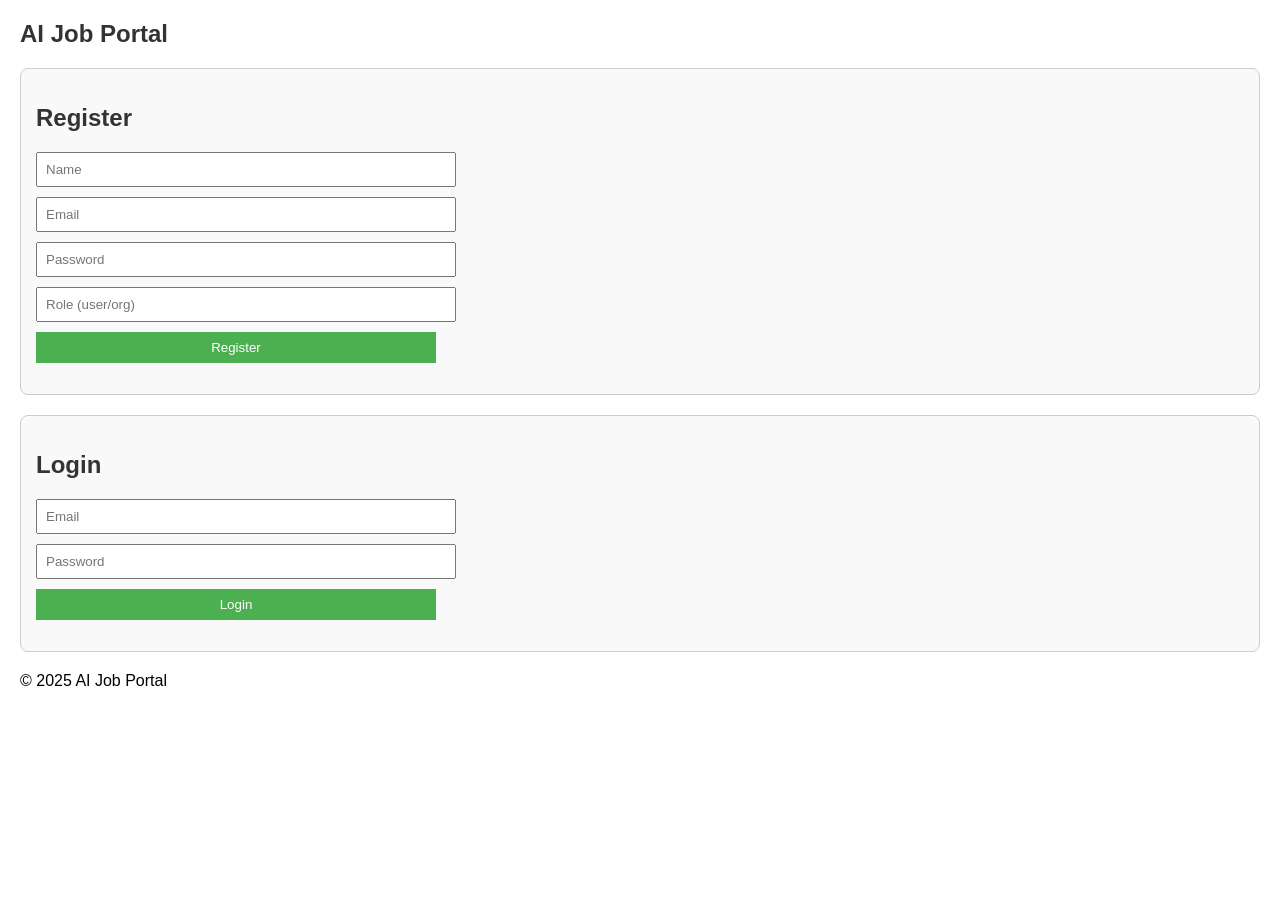
<file: src/main/resources/static/index.html>
<!DOCTYPE html>
<html lang="en">
<head>
    <meta charset="UTF-8">
    <title>AI Job Portal</title>
    <link rel="stylesheet" href="css/style.css">
</head>
<body>
<header>
    <nav>
        <h1>AI Job Portal</h1>
    </nav>
</header>

<main>
    <!-- Register -->
    <section id="register">
        <h2>Register</h2>
        <input type="text" id="regName" placeholder="Name">
        <input type="email" id="regEmail" placeholder="Email">
        <input type="password" id="regPassword" placeholder="Password">
        <input type="text" id="regRole" placeholder="Role (user/org)">
        <button onclick="register()">Register</button>
        <p id="regMsg"></p>
    </section>

    <!-- Login -->
    <section id="login">
        <h2>Login</h2>
        <input type="email" id="loginEmail" placeholder="Email">
        <input type="password" id="loginPassword" placeholder="Password">
        <button onclick="login()">Login</button>
        <p id="loginMsg"></p>
    </section>
</main>

<footer>
    <p>© 2025 AI Job Portal</p>
</footer>

<script src="js/script.js"></script>
</body>
</html>
</file>
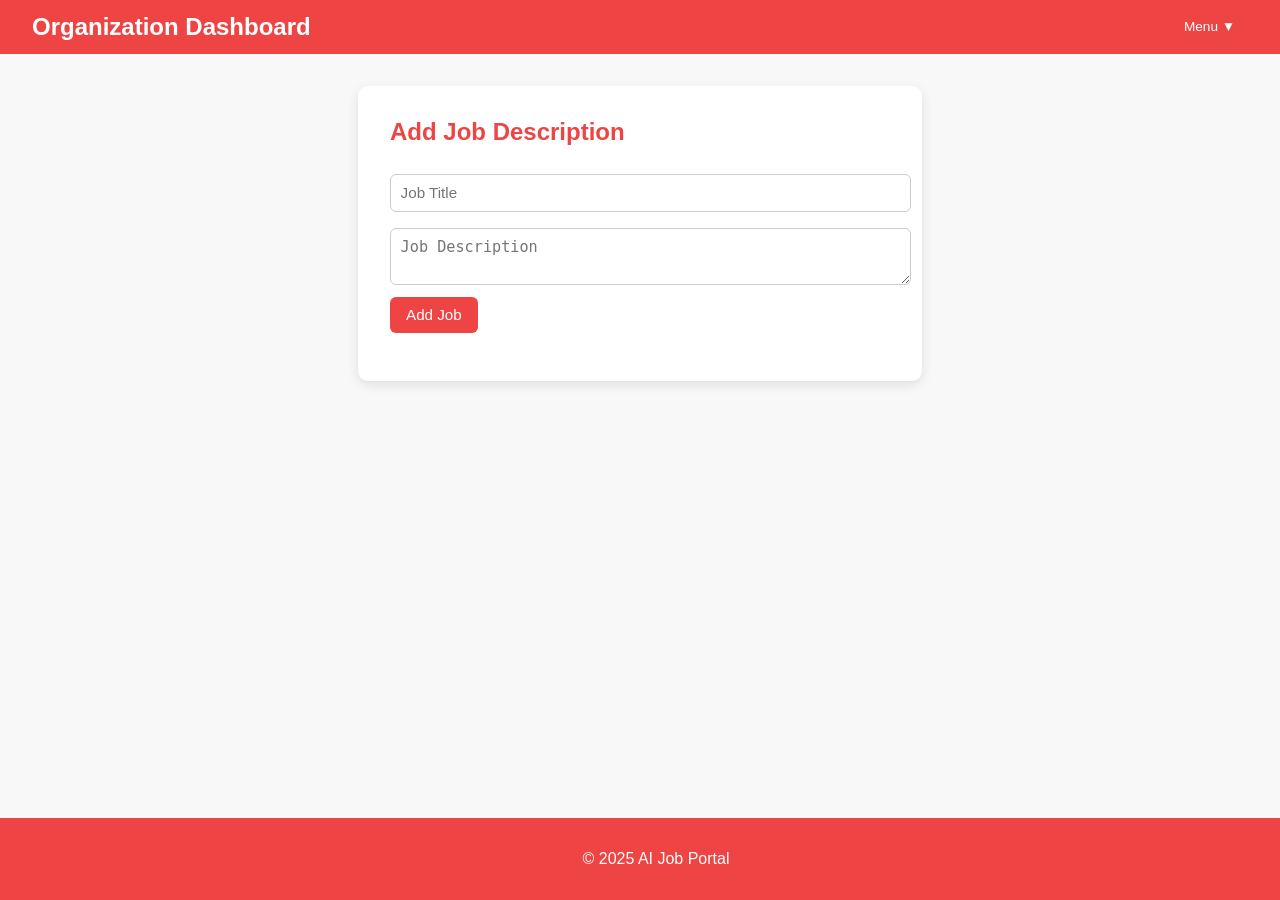
<file: src/main/resources/static/org_dashboard.html>
<!DOCTYPE html>
<html lang="en">
<head>
    <meta charset="UTF-8">
    <title>Organization Dashboard</title>
    <style>
        body {
            margin: 0;
            font-family: Arial, sans-serif;
            background-color: #f8f8f8;
        }

        /* Navbar */
        header nav {
            background-color: #ef4444;
            color: #fff;
            display: flex;
            justify-content: space-between;
            align-items: center;
            padding: 0.8rem 2rem;
        }

        header nav h1 {
            margin: 0;
            font-size: 1.5rem;
        }

        .nav-dropdown {
            position: relative;
            display: inline-block;
        }

        .nav-dropdown button {
            background-color: #ef4444;
            border: none;
            color: #fff;
            padding: 0.4rem 0.8rem;
            border-radius: 6px;
            cursor: pointer;
            font-size: 0.85rem;
        }

        .dropdown-content {
            display: none;
            position: absolute;
            right: 0;
            background-color: #fff;
            min-width: 180px;
            box-shadow: 0 4px 8px rgba(0,0,0,0.2);
            z-index: 1;
            border-radius: 6px;
        }

        .dropdown-content button {
            width: 100%;
            padding: 0.5rem 1rem;
            border: none;
            background-color: #fff;
            color: #333;
            text-align: left;
            cursor: pointer;
            font-size: 0.9rem;
        }

        .dropdown-content button:hover {
            background-color: #ef4444;
            color: #fff;
        }

        .nav-dropdown:hover .dropdown-content {
            display: block;
        }

        main {
            padding: 2rem;
            display: flex;
            justify-content: center;
        }

        .card {
            background-color: #fff;
            padding: 2rem;
            border-radius: 10px;
            box-shadow: 0 4px 12px rgba(0,0,0,0.1);
            width: 500px;
        }

        .card h2 {
            margin-top: 0;
            color: #ef4444;
        }

        .card input, .card textarea {
            width: 100%;
            padding: 0.6rem;
            margin: 0.5rem 0;
            border-radius: 6px;
            border: 1px solid #ccc;
            font-size: 0.95rem;
        }

        .card button {
            background-color: #ef4444;
            color: #fff;
            border: none;
            padding: 0.6rem 1rem;
            border-radius: 6px;
            cursor: pointer;
            margin-right: 0.5rem;
            font-size: 0.95rem;
        }

        footer {
            text-align: center;
            padding: 1rem;
            background-color: #ef4444;
            color: #fff;
            position: fixed;
            bottom: 0;
            width: 100%;
        }

        /* Modal for profile */
        .modal {
            display: none;
            position: fixed;
            z-index: 2;
            left: 0;
            top: 0;
            width: 100%;
            height: 100%;
            overflow: auto;
            background-color: rgba(0,0,0,0.6);
        }

        .modal-content {
            background-color: #fff;
            margin: 10% auto;
            padding: 2rem;
            border-radius: 10px;
            width: 400px;
            text-align: left;
            position: relative;
        }

        .close-btn {
            position: absolute;
            top: 0.5rem;
            right: 1rem;
            color: #ef4444;
            font-size: 1.5rem;
            cursor: pointer;
        }

        .modal-content p {
            margin: 0.5rem 0;
        }
    </style>
</head>
<body>

<header>
    <nav>
        <h1>Organization Dashboard</h1>
        <div class="nav-dropdown">
            <button>Menu &#x25BC;</button>
            <div class="dropdown-content">
                <button onclick="fetchJobs()">Fetch All Jobs</button>
                <button onclick="fetchApplications()">All Applications</button>
                <button onclick="openProfile()">Profile</button>
                <button onclick="logout()">Logout</button>
            </div>
        </div>
    </nav>
</header>

<main>
    <div class="card">
        <h2>Add Job Description</h2>
        <input type="text" id="jobTitle" placeholder="Job Title">
        <textarea id="jobDesc" placeholder="Job Description"></textarea>
        <button onclick="addJob()">Add Job</button>
        <p id="jobMsg"></p>
    </div>
</main>

<!-- Profile Modal -->
<div id="profileModal" class="modal">
    <div class="modal-content">
        <span class="close-btn" onclick="closeProfile()">&times;</span>
        <h2>Organization Profile</h2>
        <p><strong>Name:</strong> <span id="profileName"></span></p>
        <p><strong>Email:</strong> <span id="profileEmail"></span></p>
        <p><strong>Role:</strong> <span id="profileRole"></span></p>
        <p><strong>Summary:</strong> <span id="profileSummary"></span></p>
    </div>
</div>

<footer>
    <p>© 2025 AI Job Portal</p>
</footer>

<script>
    function logout() {
        alert("Logout clicked!");
        // Add logout logic
    }

    function addJob() {
        const title = document.getElementById("jobTitle").value;
        const desc = document.getElementById("jobDesc").value;
        if(title && desc) {
            document.getElementById("jobMsg").innerText = "Job added successfully!";
        } else {
            document.getElementById("jobMsg").innerText = "Please fill all fields.";
        }
    }

    function fetchJobs() {
        alert("Fetch all jobs clicked!");
        // Add fetch jobs logic
    }

    function fetchApplications() {
        alert("All applications clicked!");
        // Add fetch applications logic
    }

    function openProfile() {
        // Mock profile data
        const profile = {
            name: "Org Name",
            email: "org@example.com",
            role: "ORGANIZATION",
            summary: "We hire top talent."
        };
        document.getElementById("profileName").innerText = profile.name;
        document.getElementById("profileEmail").innerText = profile.email;
        document.getElementById("profileRole").innerText = profile.role;
        document.getElementById("profileSummary").innerText = profile.summary;

        document.getElementById("profileModal").style.display = "block";
    }

    function closeProfile() {
        document.getElementById("profileModal").style.display = "none";
    }

    // Close modal if click outside
    window.onclick = function(event) {
        const modal = document.getElementById("profileModal");
        if(event.target == modal) {
            modal.style.display = "none";
        }
    }
</script>
</body>
</html>
</file>
<file: src/main/resources/static/css/style.css>
body {
    font-family: Arial, sans-serif;
    margin: 20px;
}

h1, h2 {
    color: #333;
}

section {
    border: 1px solid #ccc;
    padding: 15px;
    margin-bottom: 20px;
    border-radius: 8px;
    background-color: #f9f9f9;
}

input, textarea, button {
    display: block;
    margin: 10px 0;
    padding: 8px;
    width: 100%;
    max-width: 400px;
}

button {
    cursor: pointer;
    background-color: #4CAF50;
    color: white;
    border: none;
}

pre {
    background: #eee;
    padding: 10px;
    border-radius: 5px;
}
</file>
